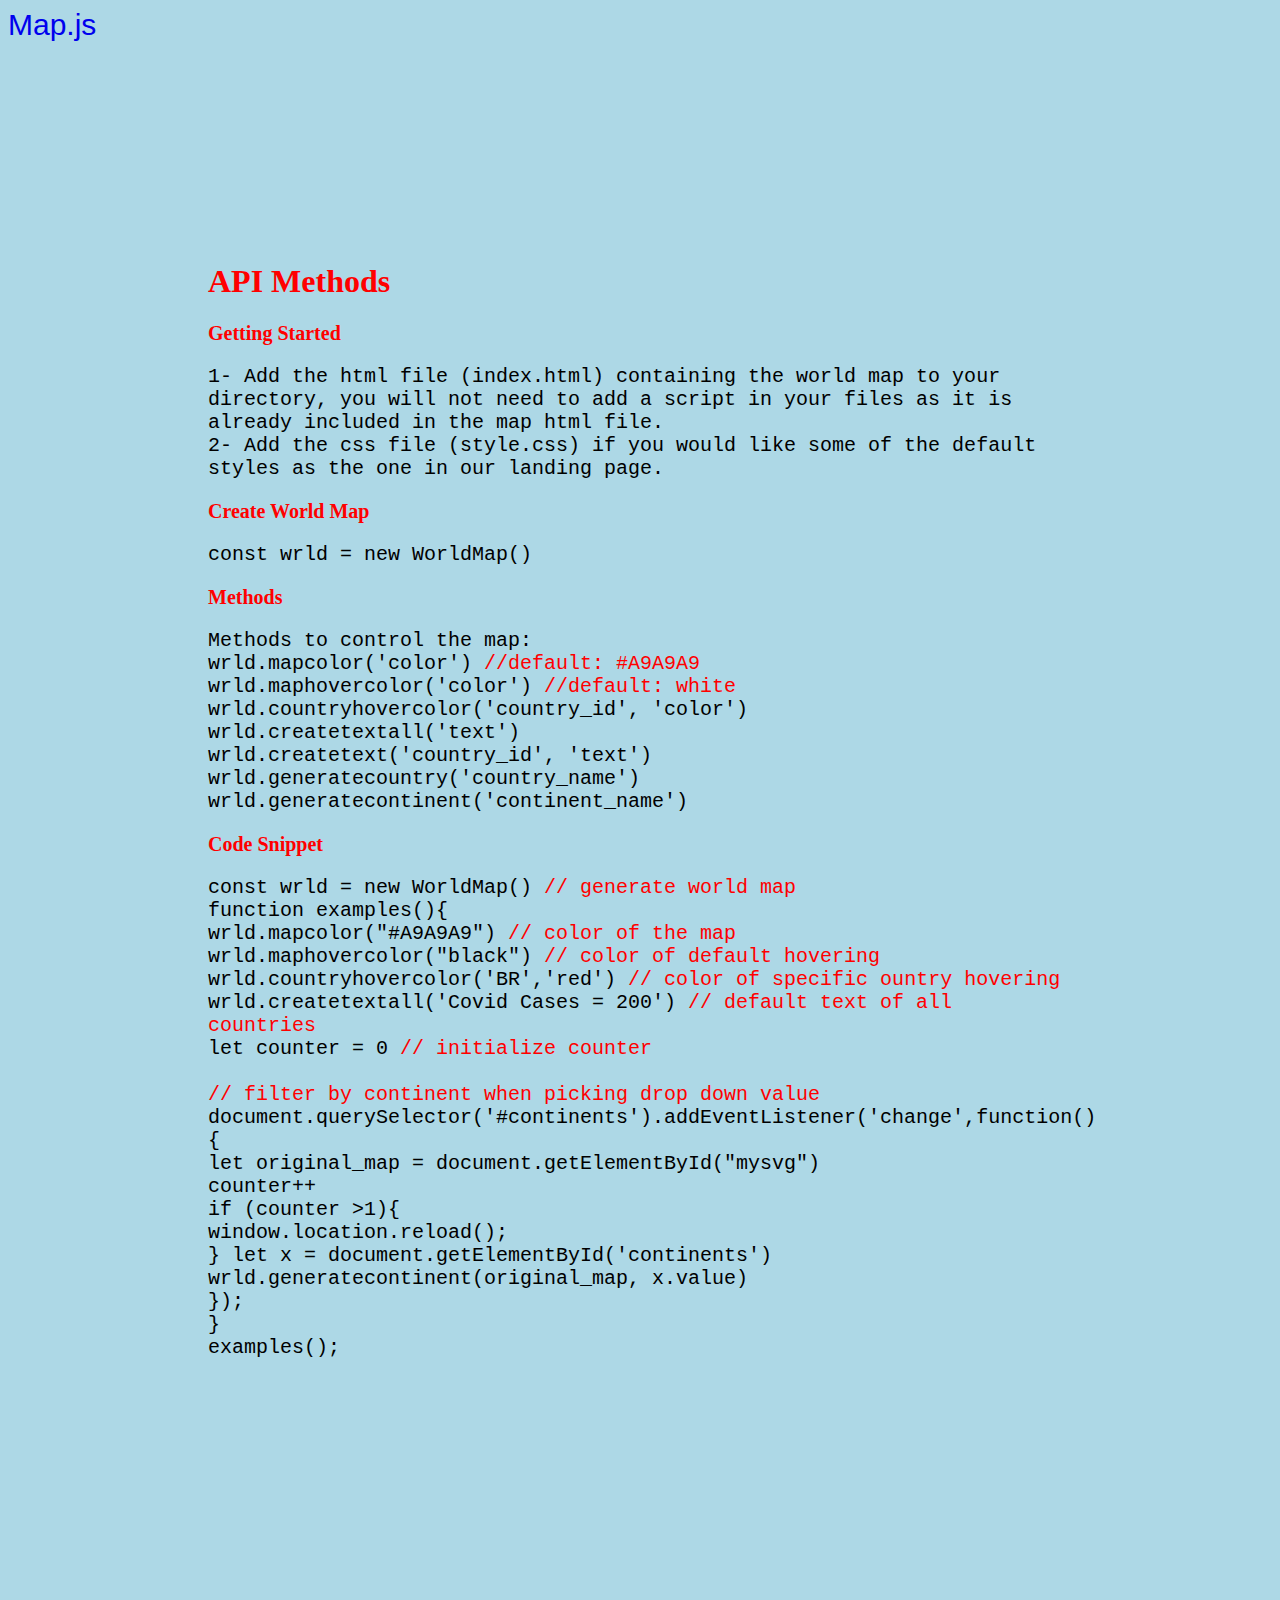
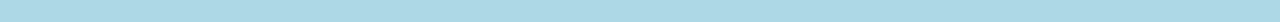
<file: pub/documentation.html>
<!DOCTYPE html>
<html>
<head>
	<link rel="stylesheet" href="documentation.css">


</head>
<body>
	<a href = "/">Map.js</a>
	<div class = "padding">
		<h1>API Methods</h1>
		<h3>Getting Started</h3>
		<p>
			1- Add the html file (index.html) containing the world map to your directory, you will not need to add a script in your files as it is already included in the map html file.<br/>
		2- Add the css file (style.css) if you would like some of the default styles as the one in our landing page.</p>
		<h3>Create World Map</h3>
		<p>const wrld = new WorldMap()</p>
		<h3>Methods</h3>
		<p>Methods to control the map:<br/>
			wrld.mapcolor('color')<span class = "red"> //default: #A9A9A9</span><br/> 
			wrld.maphovercolor('color')<span class = "red"> //default: white</span><br/>
			wrld.countryhovercolor('country_id', 'color')<br/>
			wrld.createtextall('text')<br/>
			wrld.createtext('country_id', 'text')<br/>
			wrld.generatecountry('country_name')<br/>
			wrld.generatecontinent('continent_name')<br/>
		</p>
		<h3>Code Snippet</h3>
		<p>const wrld = new WorldMap()<span class = "red"> // generate world map</span><br/>
			function examples(){<br/>
			wrld.mapcolor("#A9A9A9") <span class = "red">// color of the map </span><br/>
			wrld.maphovercolor("black")<span class = "red"> // color of default hovering</span><br/>
			wrld.countryhovercolor('BR','red')<span class = "red"> // color of specific ountry hovering</span><br/>
			wrld.createtextall('Covid Cases = 200')<span class = "red"> // default text of all countries</span><br/>
			let counter = 0 <span class = "red">// initialize counter</span><br/>
			<span class = "red">
				<br/>
				// filter by continent when picking drop down value
			</span><br/>
			document.querySelector('#continents').addEventListener('change',function(){<br/>
			let original_map = document.getElementById("mysvg")<br/>
			counter++<br/>
			if (counter >1){<br/>
			window.location.reload();<br/>
		}
		let x = document.getElementById('continents')<br/>
		wrld.generatecontinent(original_map, x.value)<br/>

	});<br/>

}<br/>
examples();

</div>
</body>
</html>
</file>
<file: pub/documentation.css>
.padding{
	padding:200px;
}
table{
	width:50%;
}
p{
	font-size:20px;
	font-family: 'JetBrains Mono', monospace;
}
.red {
	color: red
	;
}
h1,h2,h3{
	color: red;
}
body{
	background-color: #add8e6 ;
}
a{
	font-size:30px;
	font-family: 'Open Sans', sans-serif;
}

a:visited{
	color: black;
	text-decoration: none; 
}
a, u{
	text-decoration: none;
}
h3{
	font-size:20px;
}
</file>
